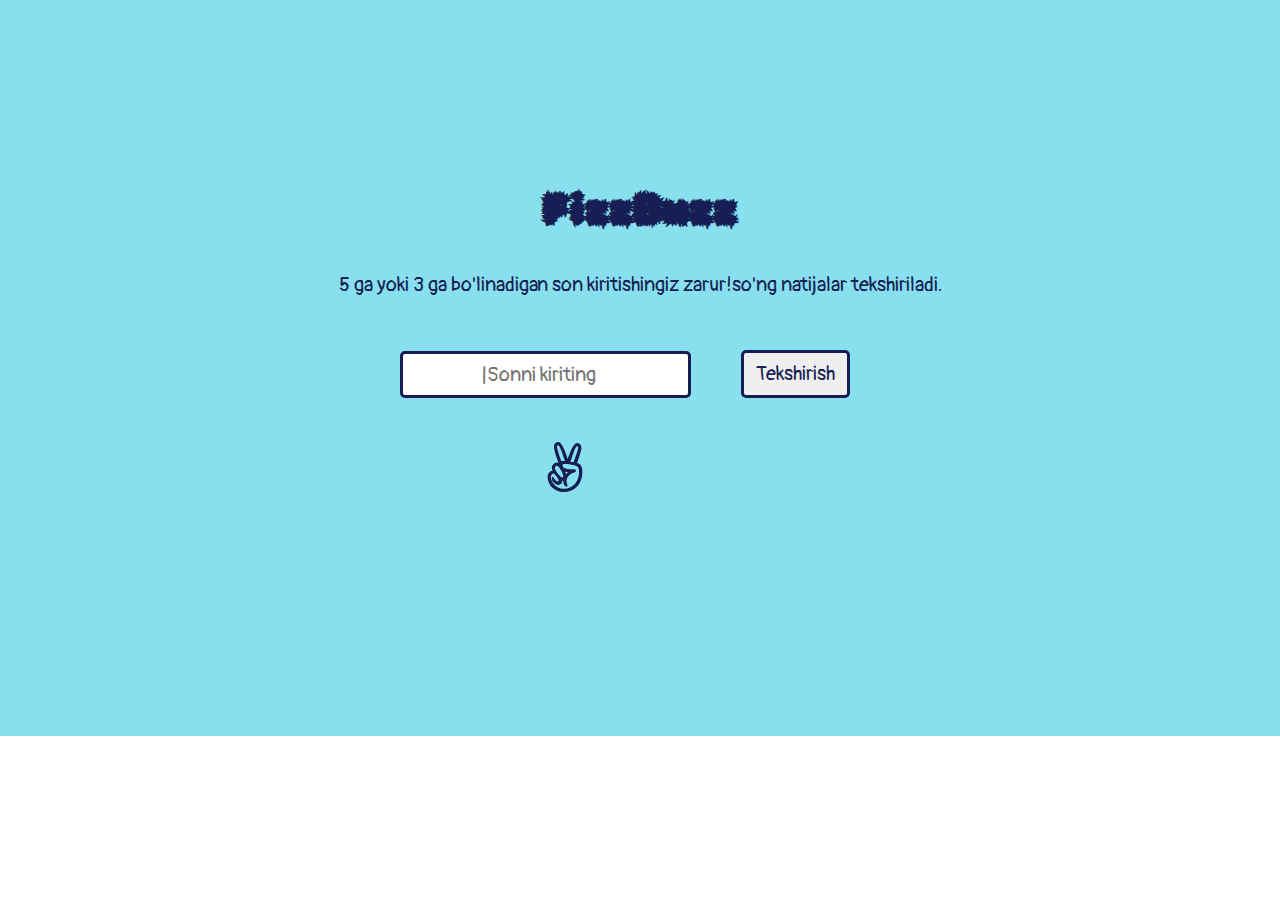
<file: index.html>
<!DOCTYPE html>
<html lang="en">
<head>
    <meta charset="UTF-8">
    <meta http-equiv="X-UA-Compatible" content="IE=edge">
    <meta name="viewport" content="width=device-width, initial-scale=1.0">
    <title>FizzBuzz</title>
    <link rel="stylesheet" href="./css/main.css">
</head>
<body>
    <section class="fizzbuzz">
        <div class="container">
            <h1 class="visually-hidden">dcgh</h1>
            <h3 class="fizzbuzz__heading">FizzBuzz</h3>
            <p class="fizzbuzz__text">5 ga yoki 3 ga bo'linadigan son kiritishingiz zarur!so'ng natijalar tekshiriladi.</p>
            <form id="form" action="/">
                <div class="fizzbuzz__input">
                    <input type="number" id="input" placeholder="|Sonni kiriting">
                </div>
                <div class="fizzbuzz__input">
                    <button type="submit" id="btn">Tekshirish</button>
                </div>
            </form>
            <div class="fizzbuzz__result">
                <img style="width: 50px; height: 50px;" src="./img/angellist-brands.svg" alt="pic">
                <p id="result"></p>
            </div>
        </div>
    </section>
    <script src="./js/main.js"></script>
</body>
</html>
</file>
<file: css/main.css>
/*! normalize.css v8.0.1 | MIT License | github.com/necolas/normalize.css */
/* Document
   ========================================================================== */
/**
 * 1. Correct the line height in all browsers.
 * 2. Prevent adjustments of font size after orientation changes in iOS.
 */
@import url("https://fonts.googleapis.com/css2?family=Pangolin&family=Rubik+Beastly&display=swap");
html {
  line-height: 1.15;
  /* 1 */
  -webkit-text-size-adjust: 100%;
  /* 2 */
}

/* Sections
     ========================================================================== */
/**
   * Remove the margin in all browsers.
   */
body {
  margin: 0;
}

/**
   * Render the `main` element consistently in IE.
   */
main {
  display: block;
}

/**
   * Correct the font size and margin on `h1` elements within `section` and
   * `article` contexts in Chrome, Firefox, and Safari.
   */
h1 {
  font-size: 2em;
  margin: 0.67em 0;
}

/* Grouping content
     ========================================================================== */
/**
   * 1. Add the correct box sizing in Firefox.
   * 2. Show the overflow in Edge and IE.
   */
hr {
  -webkit-box-sizing: content-box;
          box-sizing: content-box;
  /* 1 */
  height: 0;
  /* 1 */
  overflow: visible;
  /* 2 */
}

/**
   * 1. Correct the inheritance and scaling of font size in all browsers.
   * 2. Correct the odd `em` font sizing in all browsers.
   */
pre {
  font-family: monospace, monospace;
  /* 1 */
  font-size: 1em;
  /* 2 */
}

/* Text-level semantics
     ========================================================================== */
/**
   * Remove the gray background on active links in IE 10.
   */
a {
  background-color: transparent;
}

/**
   * 1. Remove the bottom border in Chrome 57-
   * 2. Add the correct text decoration in Chrome, Edge, IE, Opera, and Safari.
   */
abbr[title] {
  border-bottom: none;
  /* 1 */
  text-decoration: underline;
  /* 2 */
  -webkit-text-decoration: underline dotted;
          text-decoration: underline dotted;
  /* 2 */
}

/**
   * Add the correct font weight in Chrome, Edge, and Safari.
   */
b,
strong {
  font-weight: bolder;
}

/**
   * 1. Correct the inheritance and scaling of font size in all browsers.
   * 2. Correct the odd `em` font sizing in all browsers.
   */
code,
kbd,
samp {
  font-family: monospace, monospace;
  /* 1 */
  font-size: 1em;
  /* 2 */
}

/**
   * Add the correct font size in all browsers.
   */
small {
  font-size: 80%;
}

/**
   * Prevent `sub` and `sup` elements from affecting the line height in
   * all browsers.
   */
sub,
sup {
  font-size: 75%;
  line-height: 0;
  position: relative;
  vertical-align: baseline;
}

sub {
  bottom: -0.25em;
}

sup {
  top: -0.5em;
}

/* Embedded content
     ========================================================================== */
/**
   * Remove the border on images inside links in IE 10.
   */
img {
  border-style: none;
}

/* Forms
     ========================================================================== */
/**
   * 1. Change the font styles in all browsers.
   * 2. Remove the margin in Firefox and Safari.
   */
button,
input,
optgroup,
select,
textarea {
  font-family: inherit;
  /* 1 */
  font-size: 100%;
  /* 1 */
  line-height: 1.15;
  /* 1 */
  margin: 0;
  /* 2 */
}

/**
   * Show the overflow in IE.
   * 1. Show the overflow in Edge.
   */
button,
input {
  /* 1 */
  overflow: visible;
}

/**
   * Remove the inheritance of text transform in Edge, Firefox, and IE.
   * 1. Remove the inheritance of text transform in Firefox.
   */
button,
select {
  /* 1 */
  text-transform: none;
}

/**
   * Correct the inability to style clickable types in iOS and Safari.
   */
button,
[type="button"],
[type="reset"],
[type="submit"] {
  -webkit-appearance: button;
}

/**
   * Remove the inner border and padding in Firefox.
   */
button::-moz-focus-inner,
[type="button"]::-moz-focus-inner,
[type="reset"]::-moz-focus-inner,
[type="submit"]::-moz-focus-inner {
  border-style: none;
  padding: 0;
}

/**
   * Restore the focus styles unset by the previous rule.
   */
button:-moz-focusring,
[type="button"]:-moz-focusring,
[type="reset"]:-moz-focusring,
[type="submit"]:-moz-focusring {
  outline: 1px dotted ButtonText;
}

/**
   * Correct the padding in Firefox.
   */
fieldset {
  padding: 0.35em 0.75em 0.625em;
}

/**
   * 1. Correct the text wrapping in Edge and IE.
   * 2. Correct the color inheritance from `fieldset` elements in IE.
   * 3. Remove the padding so developers are not caught out when they zero out
   *    `fieldset` elements in all browsers.
   */
legend {
  -webkit-box-sizing: border-box;
          box-sizing: border-box;
  /* 1 */
  color: inherit;
  /* 2 */
  display: table;
  /* 1 */
  max-width: 100%;
  /* 1 */
  padding: 0;
  /* 3 */
  white-space: normal;
  /* 1 */
}

/**
   * Add the correct vertical alignment in Chrome, Firefox, and Opera.
   */
progress {
  vertical-align: baseline;
}

/**
   * Remove the default vertical scrollbar in IE 10+.
   */
textarea {
  overflow: auto;
}

/**
   * 1. Add the correct box sizing in IE 10.
   * 2. Remove the padding in IE 10.
   */
[type="checkbox"],
[type="radio"] {
  -webkit-box-sizing: border-box;
          box-sizing: border-box;
  /* 1 */
  padding: 0;
  /* 2 */
}

/**
   * Correct the cursor style of increment and decrement buttons in Chrome.
   */
[type="number"]::-webkit-inner-spin-button,
[type="number"]::-webkit-outer-spin-button {
  height: auto;
}

/**
   * 1. Correct the odd appearance in Chrome and Safari.
   * 2. Correct the outline style in Safari.
   */
[type="search"] {
  -webkit-appearance: textfield;
  /* 1 */
  outline-offset: -2px;
  /* 2 */
}

/**
   * Remove the inner padding in Chrome and Safari on macOS.
   */
[type="search"]::-webkit-search-decoration {
  -webkit-appearance: none;
}

/**
   * 1. Correct the inability to style clickable types in iOS and Safari.
   * 2. Change font properties to `inherit` in Safari.
   */
::-webkit-file-upload-button {
  -webkit-appearance: button;
  /* 1 */
  font: inherit;
  /* 2 */
}

/* Interactive
     ========================================================================== */
/*
   * Add the correct display in Edge, IE 10+, and Firefox.
   */
details {
  display: block;
}

/*
   * Add the correct display in all browsers.
   */
summary {
  display: list-item;
}

/* Misc
     ========================================================================== */
/**
   * Add the correct display in IE 10+.
   */
template {
  display: none;
}

/**
   * Add the correct display in IE 10.
   */
[hidden] {
  display: none;
}

*, ::before, ::after {
  -webkit-box-sizing: inherit;
          box-sizing: inherit;
}

html {
  height: 100%;
}

body {
  margin: 0;
  padding: 0;
  font-family: "Arial", sans-serif;
  -webkit-box-sizing: border-box;
          box-sizing: border-box;
}

.container {
  max-width: 1000px;
  padding-left: 10px;
  padding-right: 10px;
  margin-left: auto;
  margin-right: auto;
}

img {
  max-width: 100%;
  height: auto;
}

.visually-hidden {
  clip: rect(0 0 0 0);
  -webkit-clip-path: inset(50%);
          clip-path: inset(50%);
  height: 1px;
  overflow: hidden;
  position: absolute;
  white-space: nowrap;
  width: 1px;
}

.fizzbuzz {
  height: 100%;
  background-color: #88E0EF;
  margin: 0;
  padding: 200px 0px;
}

.fizzbuzz__heading {
  margin: 0;
  padding: 0;
  text-align: center;
  font-family: 'Rubik Beastly', cursive;
  font-size: 40px;
  line-height: 20px;
  color: #161E54;
  margin-bottom: 60px;
}

.fizzbuzz__text {
  color: #161E54;
  font-family: "Pangolin", cursive;
  text-align: center;
  font-size: 20px;
  line-height: 10px;
  margin-bottom: 60px;
}

.fizzbuzz #form {
  display: -webkit-box;
  display: -ms-flexbox;
  display: flex;
  -webkit-box-align: center;
      -ms-flex-align: center;
          align-items: center;
  margin: 0 250px;
}

.fizzbuzz #input {
  margin-right: 50px;
  padding: 8px 12px;
  font-family: "Pangolin", cursive;
  color: #161E54;
  text-align: center;
  font-size: 20px;
  line-height: 10px;
  border-radius: 5px;
  border: 3px solid #161E54;
}

.fizzbuzz #btn {
  padding: 16px 12px;
  border-radius: 5px;
  border: 3px solid #161E54;
  color: #161E54;
  font-family: "Pangolin", cursive;
  text-align: center;
  font-size: 20px;
  line-height: 10px;
}

.fizzbuzz__result {
  max-width: 200px;
  margin: 29px auto;
  padding: 0;
  display: -webkit-box;
  display: -ms-flexbox;
  display: flex;
  -webkit-box-align: center;
      -ms-flex-align: center;
          align-items: center;
  text-align: center;
}

.fizzbuzz__result img {
  margin-right: 50px;
}

.fizzbuzz #result {
  text-align: center;
  font-family: 'Rubik Beastly', cursive;
  font-size: 40px;
  line-height: 35px;
  color: #161E54;
  margin-bottom: 40px;
}
/*# sourceMappingURL=main.css.map */
</file>
